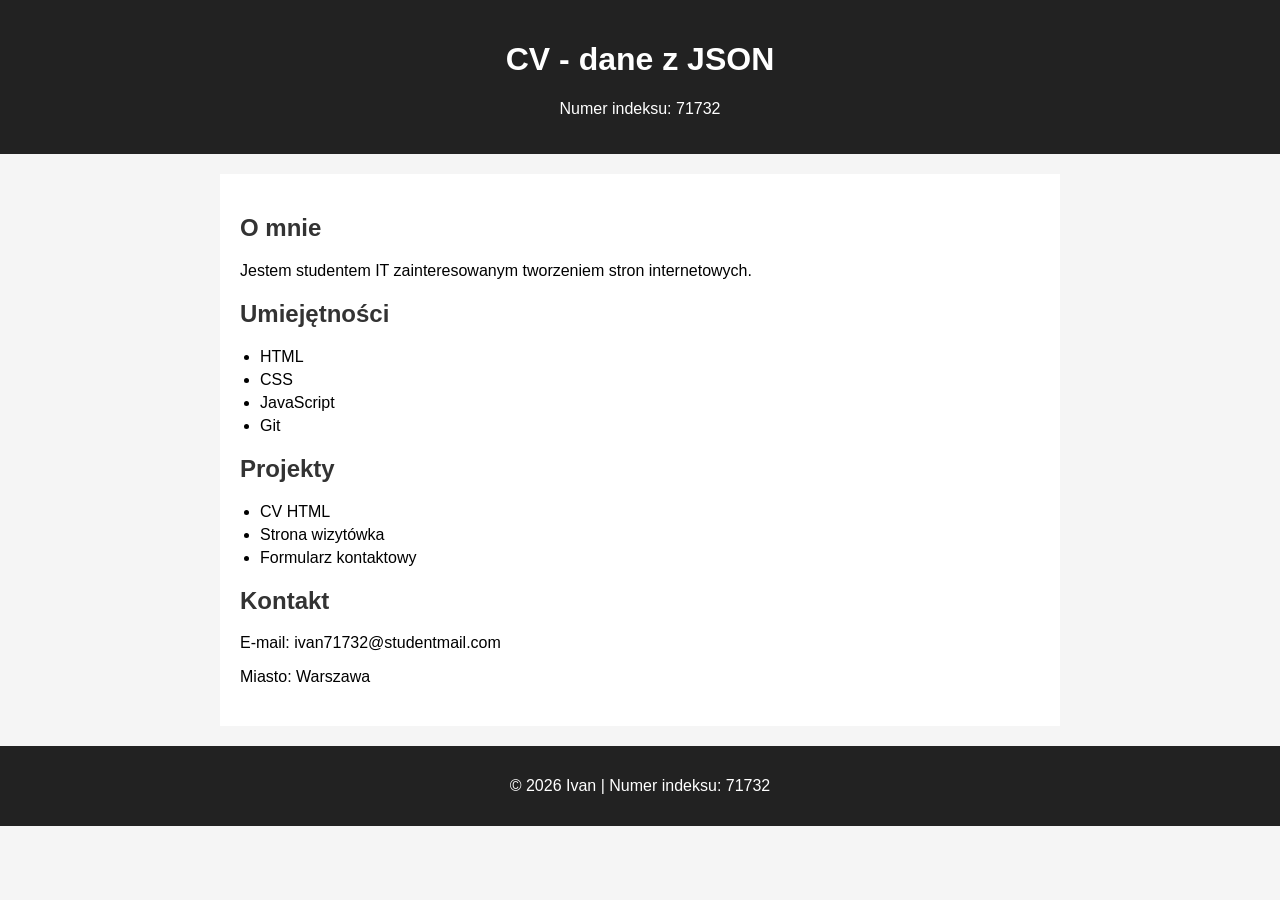
<file: zad6/index.html>
<!DOCTYPE html>
<html lang="pl">
<head>
    <meta charset="UTF-8">
    <meta name="viewport" content="width=device-width, initial-scale=1.0">
    <title>Zadanie 6 - JSON 71732</title>
    <link rel="stylesheet" href="style.css">
</head>
<body>

<header>
    <h1>CV - dane z JSON</h1>
    <p>Numer indeksu: 71732</p>
</header>

<main>
    <section>
        <h2>O mnie</h2>
        <p id="about"></p>
    </section>

    <section>
        <h2>Umiejętności</h2>
        <ul id="skillsList"></ul>
    </section>

    <section>
        <h2>Projekty</h2>
        <ul id="projectsList"></ul>
    </section>

    <section>
        <h2>Kontakt</h2>
        <p id="email"></p>
        <p id="city"></p>
    </section>
</main>

<footer>
    <p>© 2026 Ivan | Numer indeksu: 71732</p>
</footer>

<script src="script.js"></script>
</body>
</html>
</file>
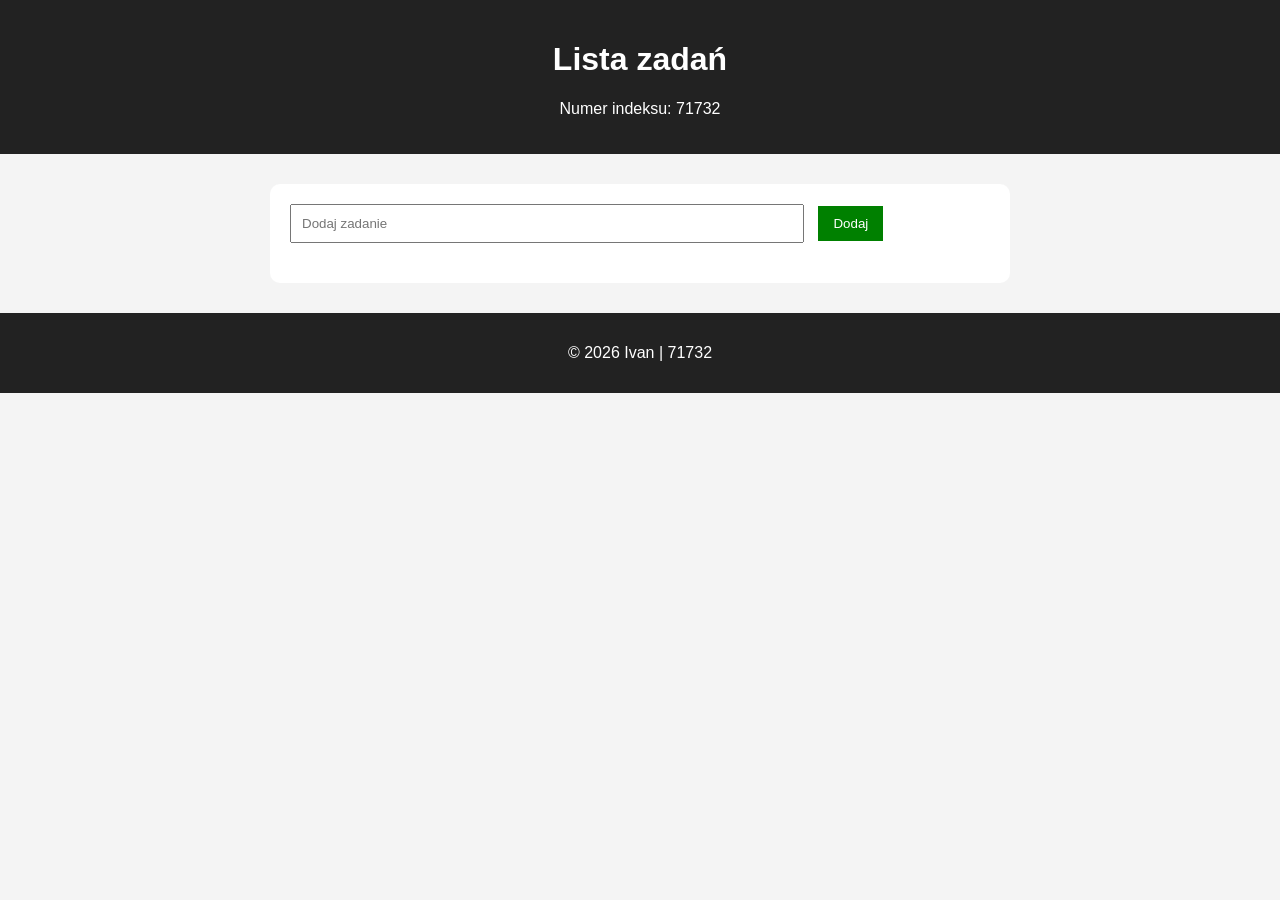
<file: zad7/index.html>
<!DOCTYPE html>
<html lang="pl">
<head>
    <meta charset="UTF-8">
    <meta name="viewport" content="width=device-width, initial-scale=1.0">
    <title>Zadanie 7 - LocalStorage</title>
    <link rel="stylesheet" href="style.css">
</head>
<body>

<header>
    <h1>Lista zadań</h1>
    <p>Numer indeksu: 71732</p>
</header>

<main>
    <input type="text" id="taskInput" placeholder="Dodaj zadanie">

    <button onclick="addTask()">
        Dodaj
    </button>

    <ul id="taskList"></ul>
</main>

<footer>
    <p>© 2026 Ivan | 71732</p>
</footer>

<script src="script.js"></script>
</body>
</html>
</file>
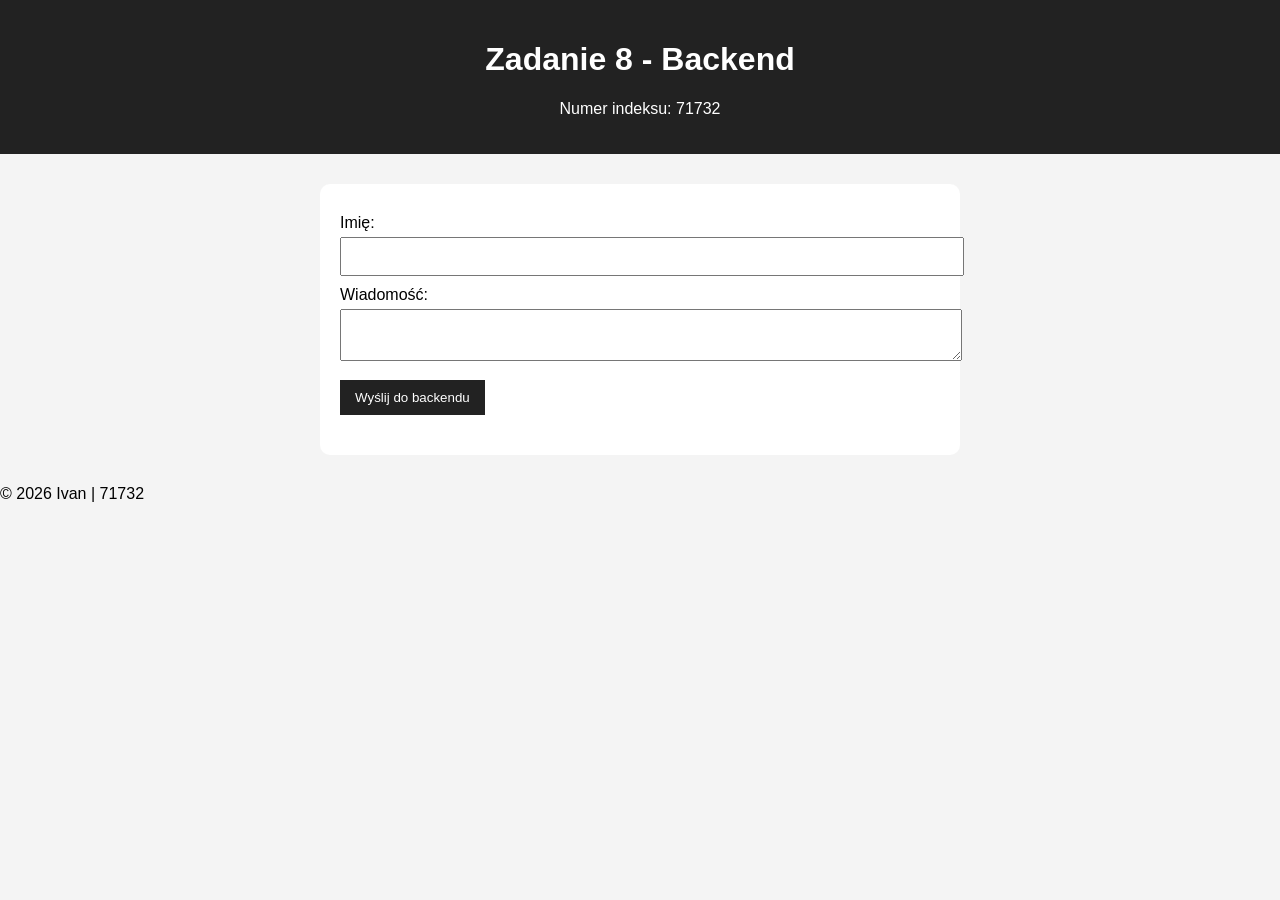
<file: zad8/index.html>
<!DOCTYPE html>
<html lang="pl">
<head>
    <meta charset="UTF-8">
    <meta name="viewport" content="width=device-width, initial-scale=1.0">
    <title>Zadanie 8 - Backend 71732</title>
    <link rel="stylesheet" href="style.css">
</head>
<body>

<header>
    <h1>Zadanie 8 - Backend</h1>
    <p>Numer indeksu: 71732</p>
</header>

<main>
    <form id="backendForm">
        <label for="name">Imię:</label>
        <input type="text" id="name" required>

        <label for="message">Wiadomość:</label>
        <textarea id="message" required></textarea>

        <button type="submit">Wyślij do backendu</button>
    </form>

    <div id="result"></div>
</main>

<footer>
    <p>© 2026 Ivan | 71732</p>
</footer>

<script src="script.js"></script>
</body>
</html>
</file>
<file: zad6/style.css>
body {
    font-family: Arial, sans-serif;
    background-color: #f5f5f5;
    margin: 0;
}

header {
    background-color: #222;
    color: white;
    text-align: center;
    padding: 20px;
}

main {
    max-width: 800px;
    margin: 20px auto;
    background-color: white;
    padding: 20px;
}

section {
    margin-bottom: 20px;
}

h2 {
    color: #333;
}

ul {
    padding-left: 20px;
}

li {
    margin-bottom: 5px;
}

footer {
    background-color: #222;
    color: white;
    text-align: center;
    padding: 15px;
}
</file>
<file: zad7/style.css>
body {
    font-family: Arial, sans-serif;
    background-color: #f4f4f4;
    margin: 0;
    padding: 0;
}

header {
    background-color: #222;
    color: white;
    text-align: center;
    padding: 20px;
}

main {
    max-width: 700px;
    margin: 30px auto;
    background-color: white;
    padding: 20px;
    border-radius: 10px;
}

input {
    width: 70%;
    padding: 10px;
    margin-right: 10px;
}

button {
    padding: 10px 15px;
    background-color: green;
    color: white;
    border: none;
    cursor: pointer;
}

button:hover {
    background-color: darkgreen;
}

ul {
    margin-top: 20px;
    padding: 0;
}

li {
    list-style: none;
    background-color: #eee;
    margin-bottom: 10px;
    padding: 10px;
    border-radius: 5px;
}

.deleteBtn {
    float: right;
    background-color: red;
}
footer {
    background-color: #222;
    color: white;
    text-align: center;
    padding: 15px;
    margin-top: 30px;
}
</file>
<file: zad8/style.css>
body {
    font-family: Arial, sans-serif;
    background-color: #f4f4f4;
    margin: 0;
}

header {
    background-color: #222;
    color: white;
    text-align: center;
    padding: 20px;
}

main {
    max-width: 600px;
    margin: 30px auto;
    background-color: white;
    padding: 20px;
    border-radius: 10px;
}

label {
    display: block;
    margin-top: 10px;
}

input, textarea {
    width: 100%;
    padding: 10px;
    margin-top: 5px;
}

button {
    margin-top: 15px;
    padding: 10px 15px;
    background-color: #222;
    color: white;
    border: none;
    cursor: pointer;
}

#result {
    margin-top: 20px;
    color: green;
}
</file>
